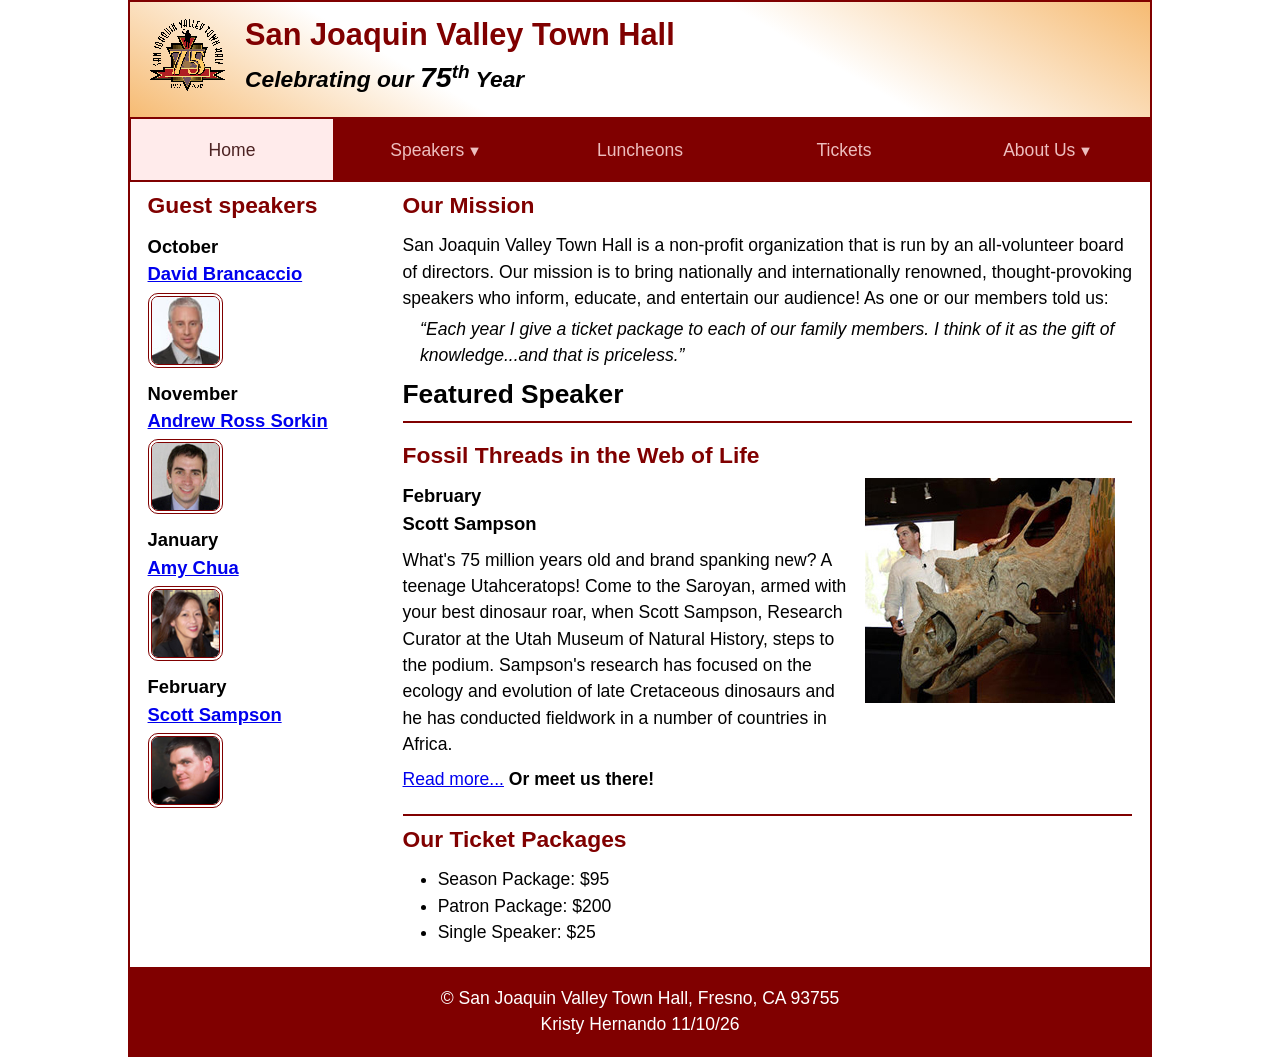
<file: index.html>
<!DOCTYPE html>
<html lang="en">

<head>
	<meta charset="utf-8">
	<title>San Joaquin Valley Town Hall</title>
	<meta name="viewport" content="width=device-width, initial-scale=1">
	<link rel="icon" href="images/favicon.ico">
	<link rel="stylesheet" href="styles/main.css">
</head>

<body>
	
	<header>
		<img src="images/town_hall_logo.gif" alt="Town Hall logo">
		<h2>San Joaquin Valley Town Hall</h2>
		<h3>Celebrating our <em class="large">75</em><sup>th</sup> Year</h3>
	</header>
		<nav class="navbar">
			<ul class = "menu">
				<li>
					<a class = "current">Home</a>
				</li>
				<li>
					<a href=#>Speakers<small>&#9660;</small></a>
					<ul class="submenu">
						<li><a href="speakers/brancaccio.html">David Brancaccio</a></li>
						<li><a href="speakers/sorkin.html">Andrew Ross Sorkin</a></li>
						<li><a href="speakers/chua.html">Amy Chua</a></li>
						<li><a href="speakers/sampson.html">Scott Sampson</a></li>
					</ul>
				</li>
				<li>
					<a href=#>Luncheons</a>
				</li>
				<li>
					<a href=#>Tickets</a>
				</li>
				<li>
					<a href=#>About Us<small>&#9660;</small></a>
					<ul class="submenu">
						<li><a href="#">Our History</a></li>
						<li><a href="#">Board of Directors</a></li>
						<li><a href="#">Past Speakers</a></li>
						<li><a href="#">Contact Us</a></li>
					</ul>
				</li>
			</ul>
		</nav>
	<main>
		<aside>
			<h2>Guest speakers</h2>
			<h3>October<br><a href="speakers/brancaccio.html">David Brancaccio</a></h3>
			<img src="images/brancaccio75.jpg" alt="David Brancaccio photo">
			<h3>November<br><a href="speakers/sorkin.html">Andrew Ross Sorkin</a></h3>
			<img src="images/sorkin75.jpg" alt="Andrew Ross Sorkin photo">
			<h3>January<br><a href="speakers/chua.html">Amy Chua</a></h3>
			<img src="images/chua75.jpg" alt="Amy Chua photo">
			<h3>February<br><a href="speakers/sampson.html">Scott Sampson</a></h3>
			<img src="images/sampson75.jpg" alt="Scott Sampson photo">
		</aside>

		<section>
			<h2>Our Mission</h2>
			<p>San Joaquin Valley Town Hall is a non-profit organization that is run by an 
				all-volunteer board of directors. Our mission is to bring nationally and 
				internationally renowned, thought-provoking speakers who inform, educate, 
				and entertain our audience! As one or our members told us:</p>
			<blockquote>&ldquo;Each year I give a ticket package to each of our family members. 
				I think of it as the gift of knowledge...and that is priceless.&rdquo;</blockquote>

			<h1>Featured Speaker</h1>
			<article class="featured">
				<h2>Fossil Threads in the Web of Life</h2>
				<img src="images/sampson_dinosaur.jpg" alt="Scott Sampson with dinosaur">
				<h3>February<br>
				Scott Sampson</h3>
				<p>What's 75 million years old and brand spanking new? A teenage Utahceratops! 
				Come to the Saroyan, armed with your best dinosaur roar, when Scott Sampson, Research 
				Curator at the Utah Museum of Natural History, steps to the podium. Sampson's research 
				has focused on the ecology and evolution of late Cretaceous dinosaurs and he has conducted 
				fieldwork in a number of countries in Africa.</p>
				<p><a href="speakers/sampson.html">Read more...</a>&nbsp;<b>Or meet us there!</b></p>
			</article>

			<h2>Our Ticket Packages</h2>
			<ul>
				<li>Season Package: $95</li>
				<li>Patron Package: $200</li>
				<li>Single Speaker: $25</li>
			</ul>
		</section>	
	</main>
	
	<footer>
		<p>&copy; San Joaquin Valley Town Hall, Fresno, CA 93755<br>Kristy Hernando 11/10/26</p>
	</footer>
</body>
</html>
</file>
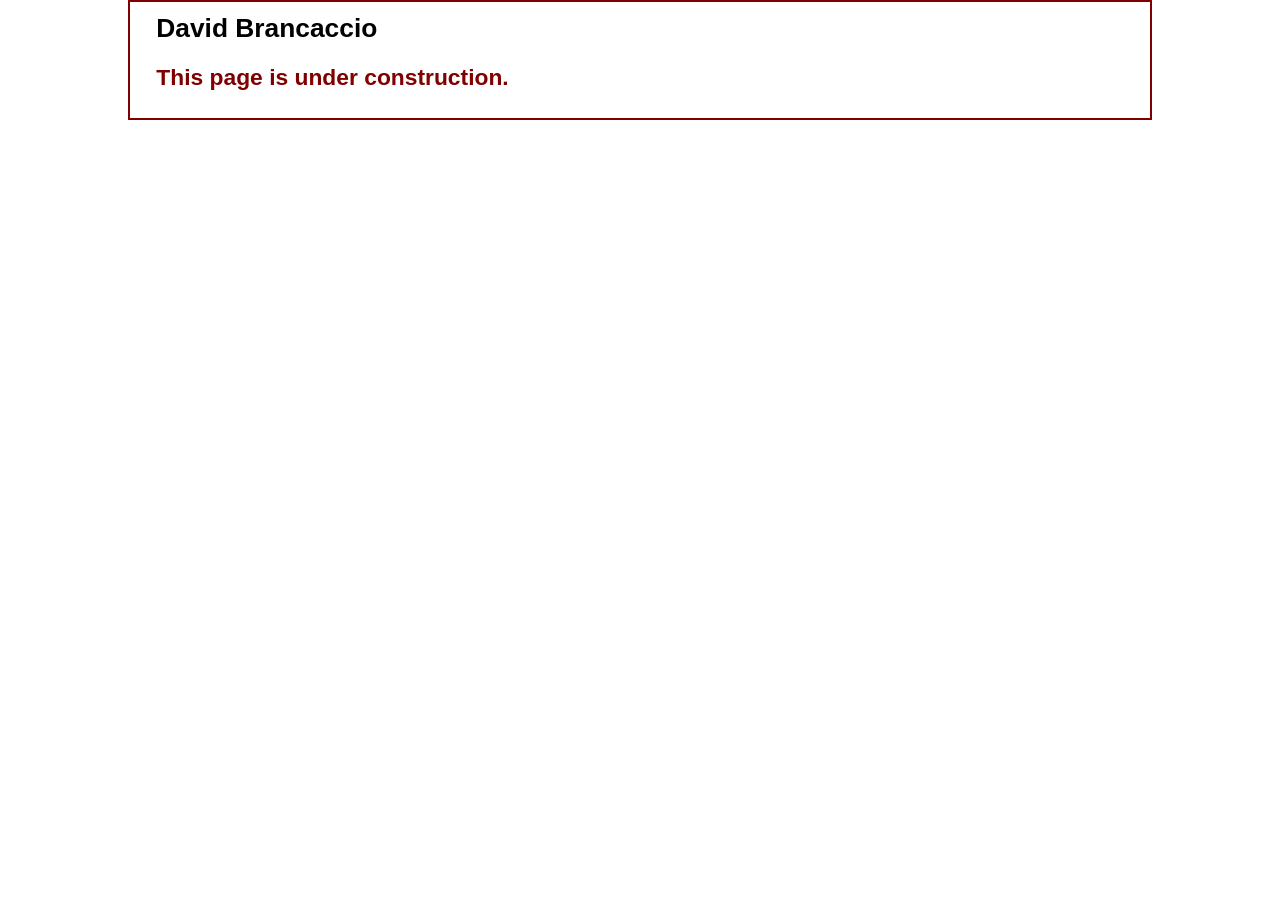
<file: speakers/brancaccio.html>
<!DOCTYPE html>
<html lang="en">

<head>
	<meta charset="utf-8">
	<title>San Joaquin Valley Town Hall</title>
	<link rel="icon" href="../images/favicon.ico">
	<link rel="stylesheet" href="../styles/main.css">
</head>

<body>
	<main>
		<section>
			<h1>David Brancaccio</h1>
			<h2>This page is under construction.</h2>
		</section>
	</main>
</body>

</html>
</file>
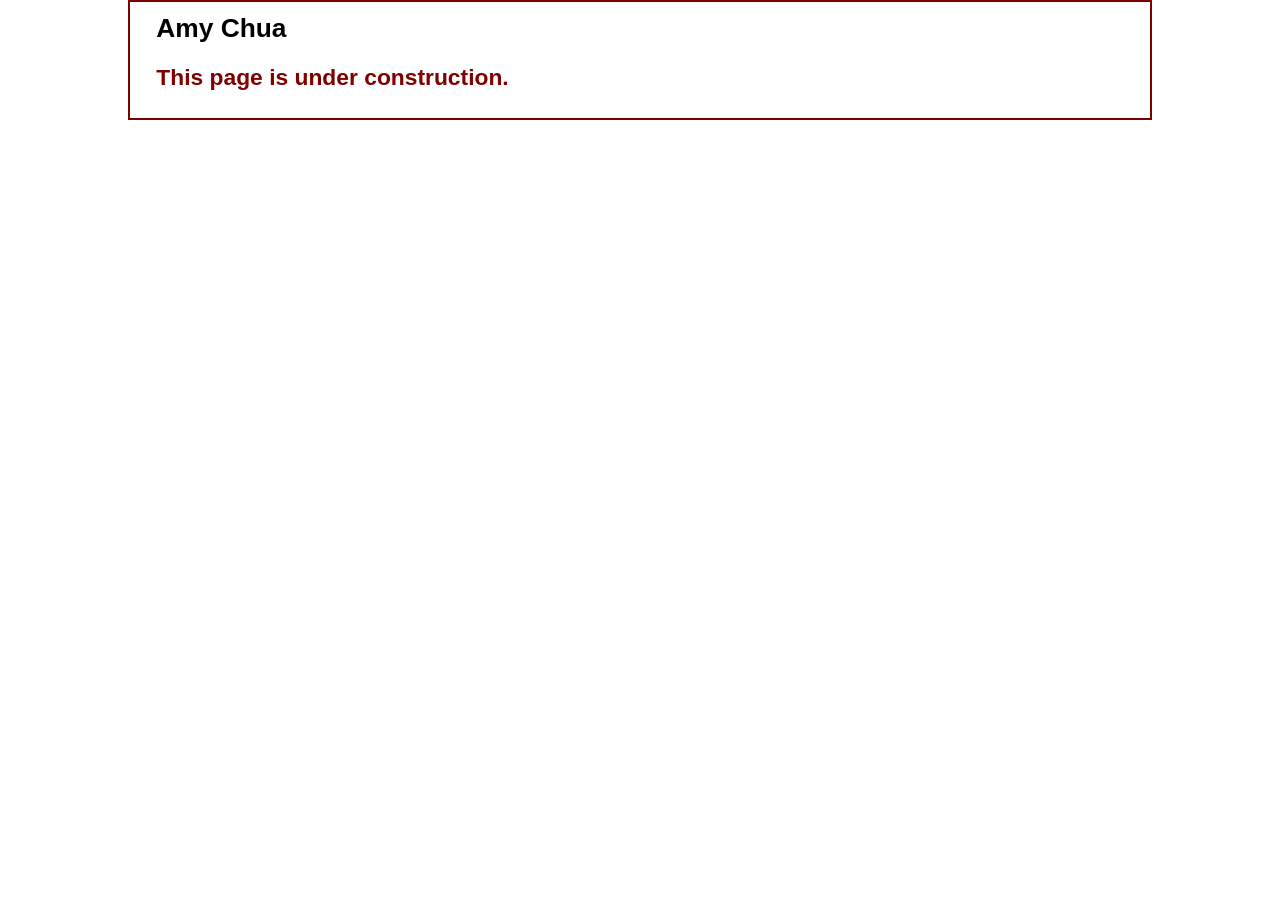
<file: speakers/chua.html>
<!DOCTYPE html>
<html lang="en">

<head>
	<meta charset="utf-8">
	<title>San Joaquin Valley Town Hall</title>
	<link rel="icon" href="../images/favicon.ico">
	<link rel="stylesheet" href="../styles/main.css">
</head>

<body>
	<main>
		<section>
			<h1>Amy Chua</h1>
			<h2>This page is under construction.</h2>
		</section>
	</main>
</body>

</html>
</file>
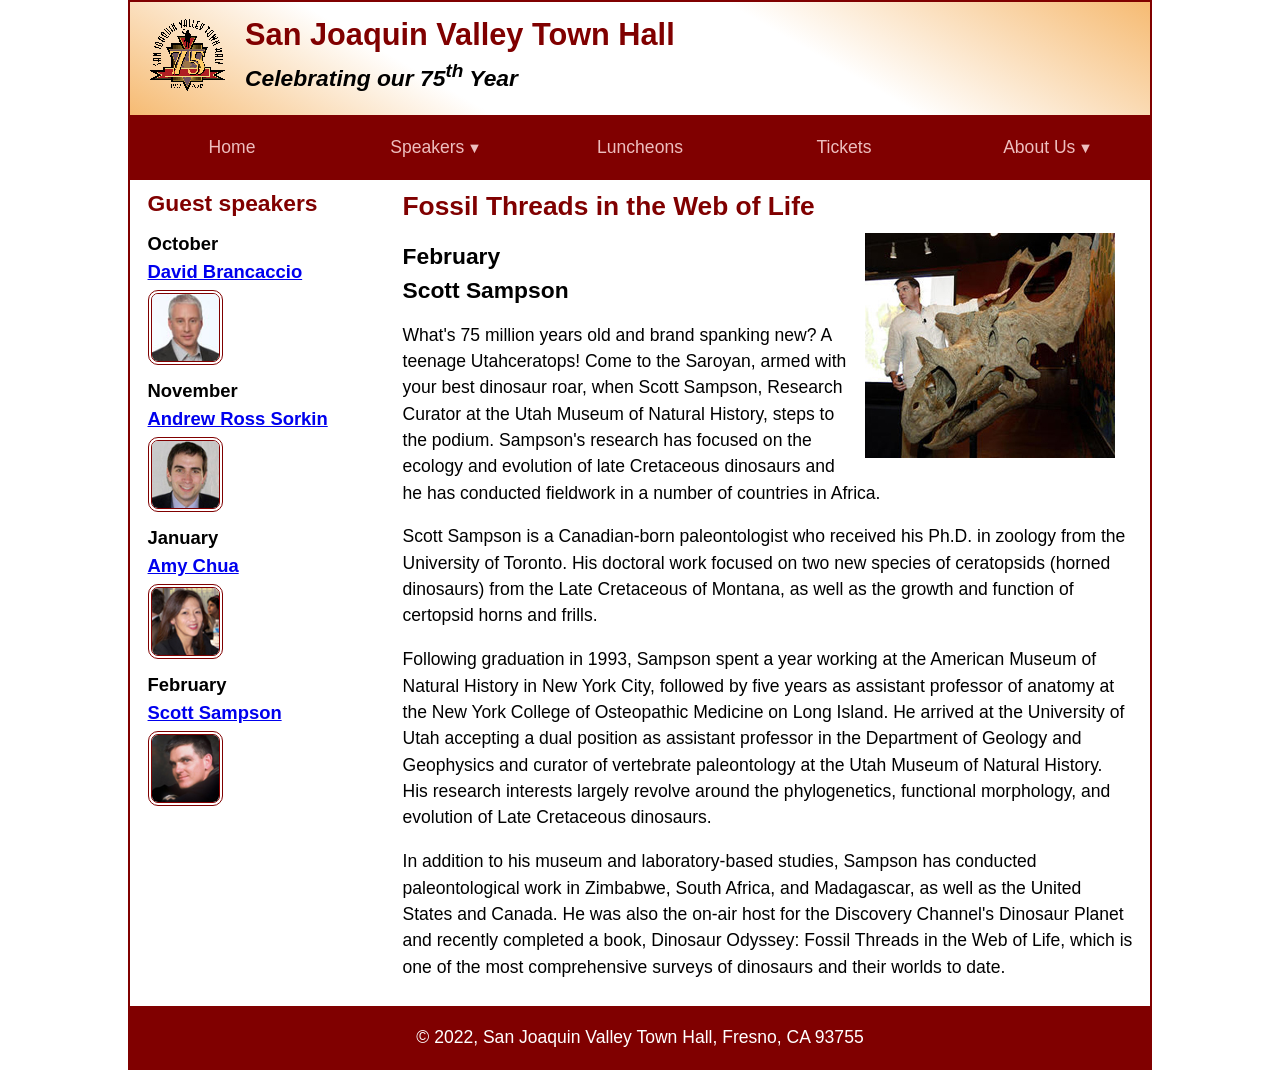
<file: speakers/sampson.html>
<!DOCTYPE html>
<html lang="en">

<head>
	<meta charset="utf-8">
	<title>San Joaquin Valley Town Hall</title>
	<meta name="viewport" content="width=device-width, initial-scale=1">
	<link rel="icon" href="../images/favicon.ico">
	<link rel="stylesheet" href="../styles/main.css">
</head>

<body>
	<header>
		<img src="../images/town_hall_logo.gif" alt="Town Hall logo">
		<h2>San Joaquin Valley Town Hall</h2>
		<h3>Celebrating our <span class="shadow">75<sup>th</sup></span> Year</h3>
	</header>
	<nav class="navbar">
			<ul class = "menu">
				<li>
					<a href="../index.html">Home</a>
				</li>
				<li>
					<a href=#>Speakers<small>&#9660;</small></a>
					<ul class="submenu">
						<li><a href="../speakers/brancaccio.html">David Brancaccio</a></li>
						<li><a href="../speakers/sorkin.html">Andrew Ross Sorkin</a></li>
						<li><a href="../speakers/chua.html">Amy Chua</a></li>
						<li><a href="../speakers/sampson.html"  class = "current">Scott Sampson</a></li>
					</ul>
				</li>
				<li>
					<a href=#>Luncheons</a>
				</li>
				<li>
					<a href=#>Tickets</a>
				</li>
				<li>
					<a href=#>About Us<small>&#9660;</small></a>
					<ul class="submenu">
						<li><a href="#">Our History</a></li>
						<li><a href="#">Board of Directors</a></li>
						<li><a href="#">Past Speakers</a></li>
						<li><a href="#">Contact Us</a></li>
					</ul>
				</li>
			</ul>
		</nav>
	<main>
		<aside>
			<h2>Guest speakers</h2>
			<h3>October<br><a href="../speakers/brancaccio.html">David Brancaccio</a></h3>
			<img src="../images/brancaccio75.jpg" alt="David Brancaccio photo">
			<h3>November<br><a href="../speakers/sorkin.html">Andrew Ross Sorkin</a></h3>
			<img src="../images/sorkin75.jpg" alt="Andrew Ross Sorkin photo">
			<h3>January<br><a href="../speakers/chua.html">Amy Chua</a></h3>
			<img src="../images/chua75.jpg" alt="Amy Chua photo">
			<h3>February<br><a href="../speakers/sampson.html">Scott Sampson</a></h3>
			<img src="../images/sampson75.jpg" alt="Scott Sampson photo">
		</aside>
		<section class="speaker">
			<h1>Fossil Threads in the Web of Life</h1>
			<article>
				<img src="../images/sampson_dinosaur.jpg" alt="Scott Sampson with dinosaur">
				<h2>February<br>Scott Sampson</h2>
				<p>What's 75 million years old and brand spanking new? A teenage Utahceratops! Come to the 
				   Saroyan, armed with your best dinosaur roar, when Scott Sampson, Research Curator at the 
				   Utah Museum of Natural History, steps to the podium. Sampson's research has focused on the 
				   ecology and evolution of late Cretaceous dinosaurs and he has conducted fieldwork in a number 
				   of countries in Africa.</p>
				<p>Scott Sampson is a Canadian-born paleontologist who received his Ph.D. in zoology from the 
				   University of Toronto. His doctoral work focused on two new species of ceratopsids (horned 
				   dinosaurs) from the Late Cretaceous of Montana, as well as the growth and function of certopsid 
				   horns and frills.</p>
				<p>Following graduation in 1993, Sampson spent a year working at the American Museum of Natural 
				   History in New York City, followed by five years as assistant professor of anatomy at the New 
				   York College of Osteopathic Medicine on Long Island. He arrived at the University of Utah 
				   accepting a dual position as assistant professor in the Department of Geology and Geophysics 
				   and curator of vertebrate paleontology at the Utah Museum of Natural History. His research 
				   interests largely revolve around the phylogenetics, functional morphology, and evolution of 
				   Late Cretaceous dinosaurs.</p>
				<p>In addition to his museum and laboratory-based studies, Sampson has conducted paleontological 
				   work in Zimbabwe, South Africa, and Madagascar, as well as the United States and Canada. He was 
				   also the on-air host for the Discovery Channel's Dinosaur Planet and recently completed a book, 
				   Dinosaur Odyssey: Fossil Threads in the Web of Life, which is one of the most 
				   comprehensive surveys of dinosaurs and their worlds to date.</p>
			</article>
		</section>
	</main>
	<footer>
		<p>&copy; 2022, San Joaquin Valley Town Hall, Fresno, CA 93755</p>
	</footer>
</body>
</html>
</file>
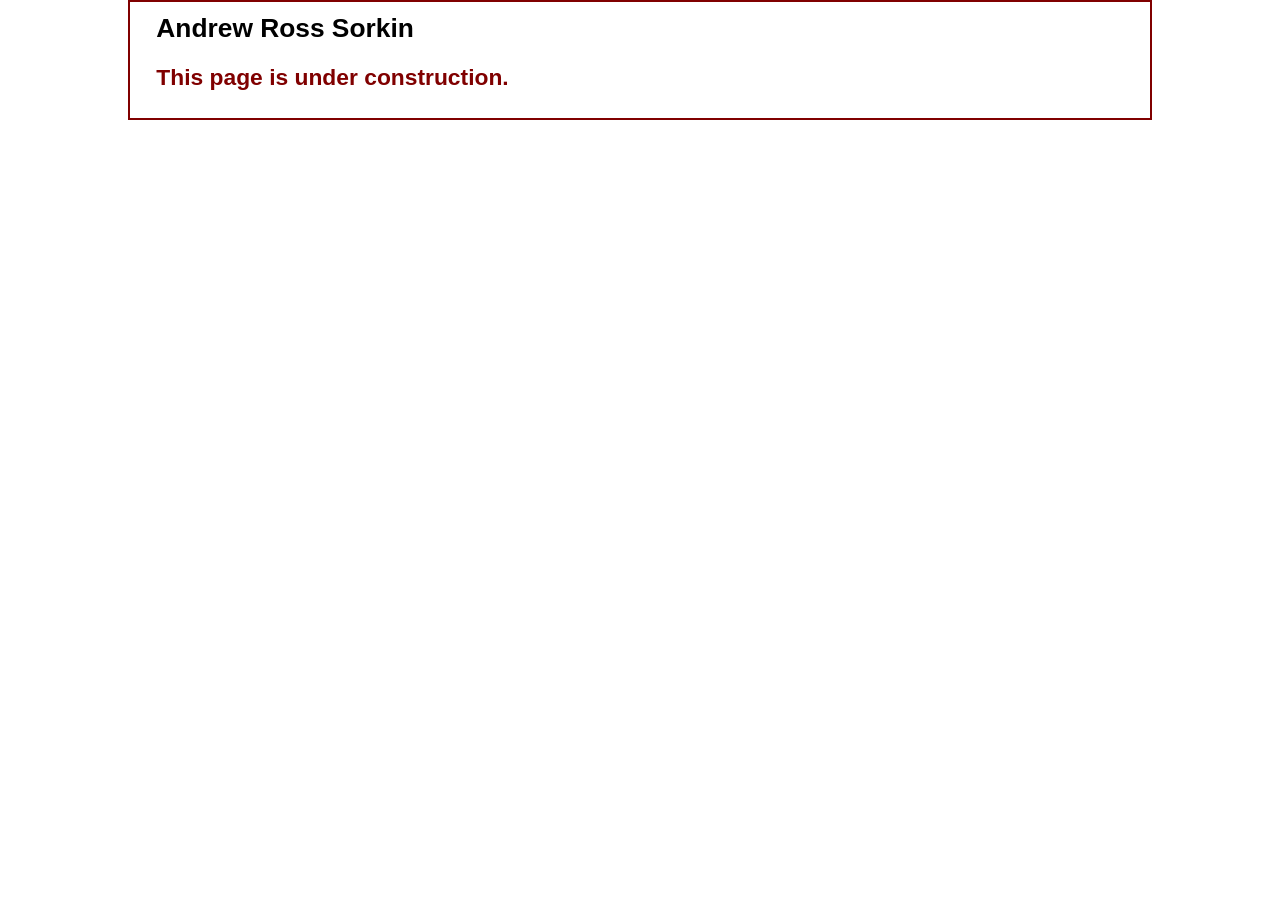
<file: speakers/sorkin.html>
<!DOCTYPE html>
<html lang="en">

<head>
	<meta charset="utf-8">
	<title>San Joaquin Valley Town Hall</title>
	<link rel="icon" href="../images/favicon.ico">
	<link rel="stylesheet" href="../styles/main.css">
</head>

<body>
	<main>
		<section>
			<h1>Andrew Ross Sorkin</h1>
			<h2>This page is under construction.</h2>
		</section>
	</main>
</body>

</html>
</file>
<file: styles/main.css>
/* custom property */
:root {
	--accent-color: #800000;  /* could also be coded #800 */
	--gradient-color: #f6bb73;
	--light-color: #edbebe;
	--mid-color: #ffebeb;
	--dark-color: #4c2222;
}

/* reset */
* {
	margin: 0;
	padding: 0;
	box-sizing: border-box;
}

/* default styles */
body {
	font-family: Arial, Helvetica, sans-serif;
    font-size: calc(15px + .2vw);
	width: min(80%, 1024px);
	line-height: 1.5;
	margin: auto;
	border: 2px solid var(--accent-color);
}
h1, h2, h3, p, ul {
	padding: .25em 0;
}
a:hover, a:focus{
	font-style: italic;
	color: var(--accent-color);
}
h1 {
	font-size: 150%;
}
h2 {
	font-size: 130%;
	color: var(--accent-color);
}
h3 {
	font-size: 105%;
}
ul {
	margin-left: 2em;
}

/* the styles for the header */
header {
	line-height: 1.2;
	border-bottom: 2px solid var(--accent-color);
	background-image: linear-gradient(
	    30deg, var(--gradient-color) 0%, white 30%, white 65%, var(--gradient-color) 100%);
	& h2 {
		font-size: 175%;
		padding: .5em 0 0 0;
	}
	& h3 {
		font-size: 130%;
		font-style: italic;
		padding-bottom: 1em;
	}
	& img {
		width: clamp(40px, 15%, 80px);
		float: left;
		margin: .75em 1em;
	}
}

/* the styles for the main content */
main {
	display: flex;
	clear: left;
	padding: 0 1em 1em;
	& blockquote {
		font-style: italic;
		padding-left: 1em;
	}
	& h3 + img { /* speaker images */
		width: clamp(40px, 50%, 75px);
		border: 4px double var(--accent-color);
		border-radius: 10px;
	}
}

/* the styles for the section */
section {
	flex-basis: 75%;
	padding-left: .5em;
	& img {
		width: clamp(100px, 50%, 250px);
		float: right;
		margin: 0 1em .25em;
	}
}

/* the styles for the aside */
aside {
	flex-basis: 25%;
	padding-right: .5em;
}

/* the styles for the footer */
footer {
	background-color: var(--accent-color);
	& p {
		text-align: center;
		color: white;
		padding: 1em 0;
	}
}

/* CSS class */
.featured {
	border-top: 2px solid var(--accent-color);
	border-bottom: 2px solid var(--accent-color);
	padding: .5em 0 1em;
}
.speaker {
	& h1 {
		color: var(--accent-color);
	}
	& h2 {
		color: black;
	}
	& p {
		padding: .5em 0; 
	}	
}
.large {
	font-size: 125%;
}

.menu {
	display: flex;
	& li {
		flex-basis: 20%;
		text-align: center;
	}
}

.navbar {
	background-color: var(--accent-color);
	& a {
		display: block;
		padding: 1em;
		text-decoration: none;
		color: var(--light-color);
		margin-top: 0;
		margin-left: 1px;
		margin-right: 1px;
		margin-bottom: 2px;
	}
	& a:hover, a:focus, a.current{
		background-color: var(--mid-color);
		color: var(--dark-color);
	}
	& ul {
		margin: 0;
		padding: 0;
		list-style-type: none;
	}
}

li:has(.submenu) {
	position: relative;
	small {
		margin-left: 3px;
	}
	&:hover > .submenu{
		display: block;
	}
}

.submenu {
	position: absolute;
	left: 0;
	right: 0;
	background-color: var(--accent-color);
	color: var(--light-color);
	display: none;
	& > li a {
		margin: 0 2px 2px;
	}
	.menu > li:first-child a {
		margin-left:0;
	}
	.menu > li:last-child a {
		margin-right:0;
	}
}
</file>
